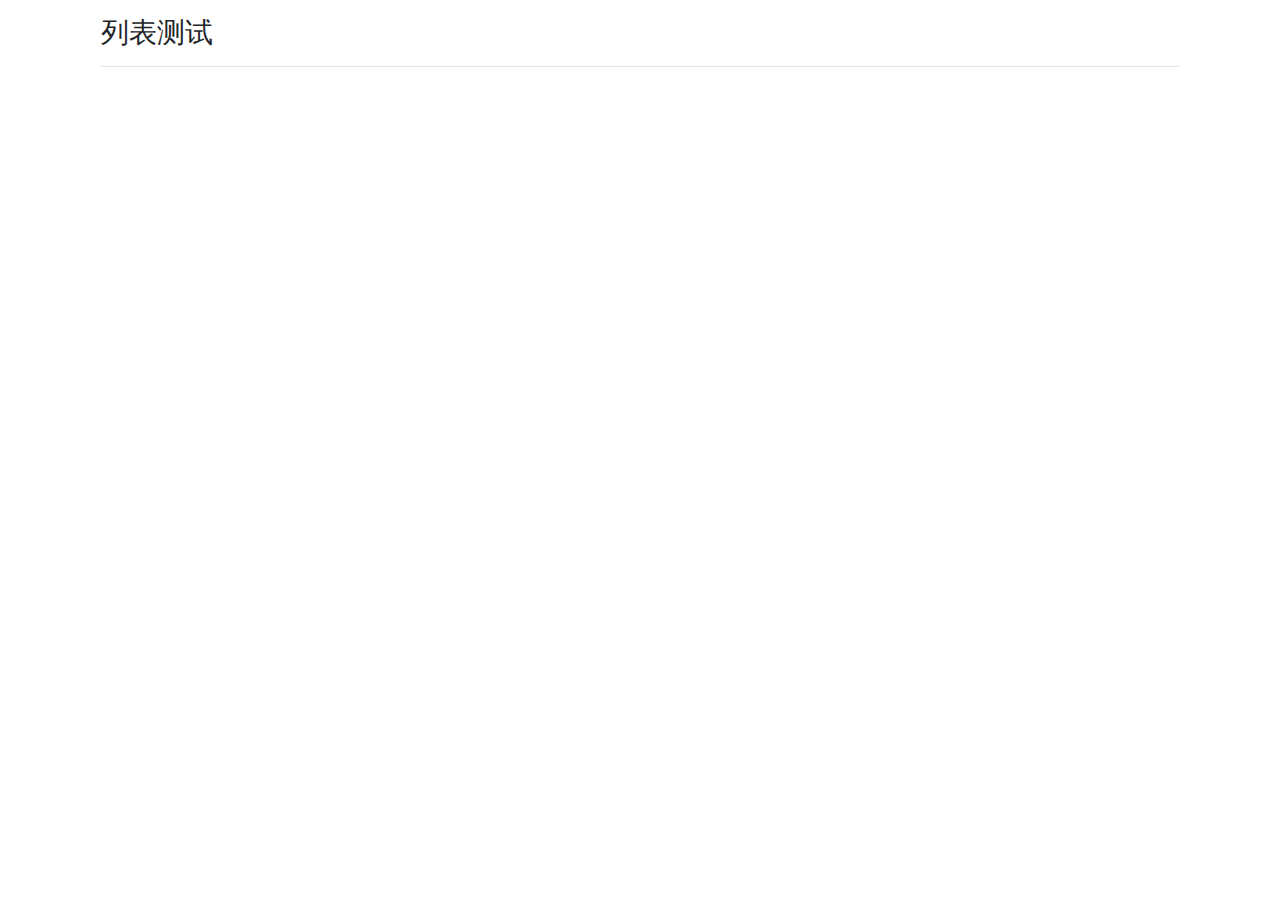
<file: history/index.html>
<html lang="en">
<head>
    <!-- Required meta tags -->
    <meta charset="utf-8">
    <meta content="width=device-width, initial-scale=1, shrink-to-fit=no" name="viewport">

    <!-- Bootstrap CSS -->
    <link href="css/bootstrap.min.css" rel="stylesheet">

    <title>window history示例</title>
</head>
<body>
<div id="app">
    <div class="container">
        <div class="p-3">
            <h3>列表测试</h3>
            <hr>
            <ul class="list-group" id="scoll">

            </ul>
        </div>
    </div>
</div>
<!-- Optional JavaScript -->
<!-- jQuery first, then Popper.js, then Bootstrap JS -->
<script src="js/jquery-3.3.1.min.js"></script>
<script src="js/bootstrap.min.js"></script>
<script type="text/javascript">

    var page = 1;
    var html = '';

    $(document).ready(function () {
        init();
    });

    function init() {

        var cacheData = sessionStorage.getItem("orderData");
        var scrollTop = sessionStorage.getItem("scrollTop");
        var _page      = sessionStorage.getItem("page");
       	
       	console.log(cacheData, scrollTop, _page);
       	
        if (cacheData != "null") {
        	html = cacheData;
           $("#scoll").html(cacheData);
        }
        if (scrollTop != "null") {
            $(document).scrollTop(scrollTop);
        }

        if (scrollTop != "null") {
        	page = _page;
        }

        else{
            _ajax();
            _scroll();
        }

        sessionStorage.setItem("orderData", null);
	    sessionStorage.setItem("scrollTop", null);
	    sessionStorage.setItem("page", null);
    }

    //模拟网络请求
    function _ajax() {
    	console.log(page);
    	flag = false;
        _page = page - 1;
        var str = '';
        for (var i = 1; i <= 15; i++) {
            str += '<li onclick="openUrl()" class="list-group-item link">第' + (_page * 15 + i) + '条数据</li>';
        }
        html += str;
        console.log(str);
        $("#scoll").append(str); 
        flag = true;
    }

    //滚动监听
    function _scroll()
    {
    	$(document).scroll(function () {
            var sHeight = $(document).scrollTop();
            var windowHeight = document.body.clientHeight;
            var documentHeight = $(document).height();
            if (sHeight >= documentHeight - windowHeight) {
                if ( page < 5 ) {
                	page++;
                    _ajax();
                }
            }
        });
    }

    //页面跳转
    function openUrl(){
    	console.log(html);
	    sessionStorage.setItem("orderData", html);
	    sessionStorage.setItem("scrollTop", $(document).scrollTop());
	    sessionStorage.setItem("page", page);
	    window.location.href = "detail.html";
    }

</script>
</body>
</html>
</file>
